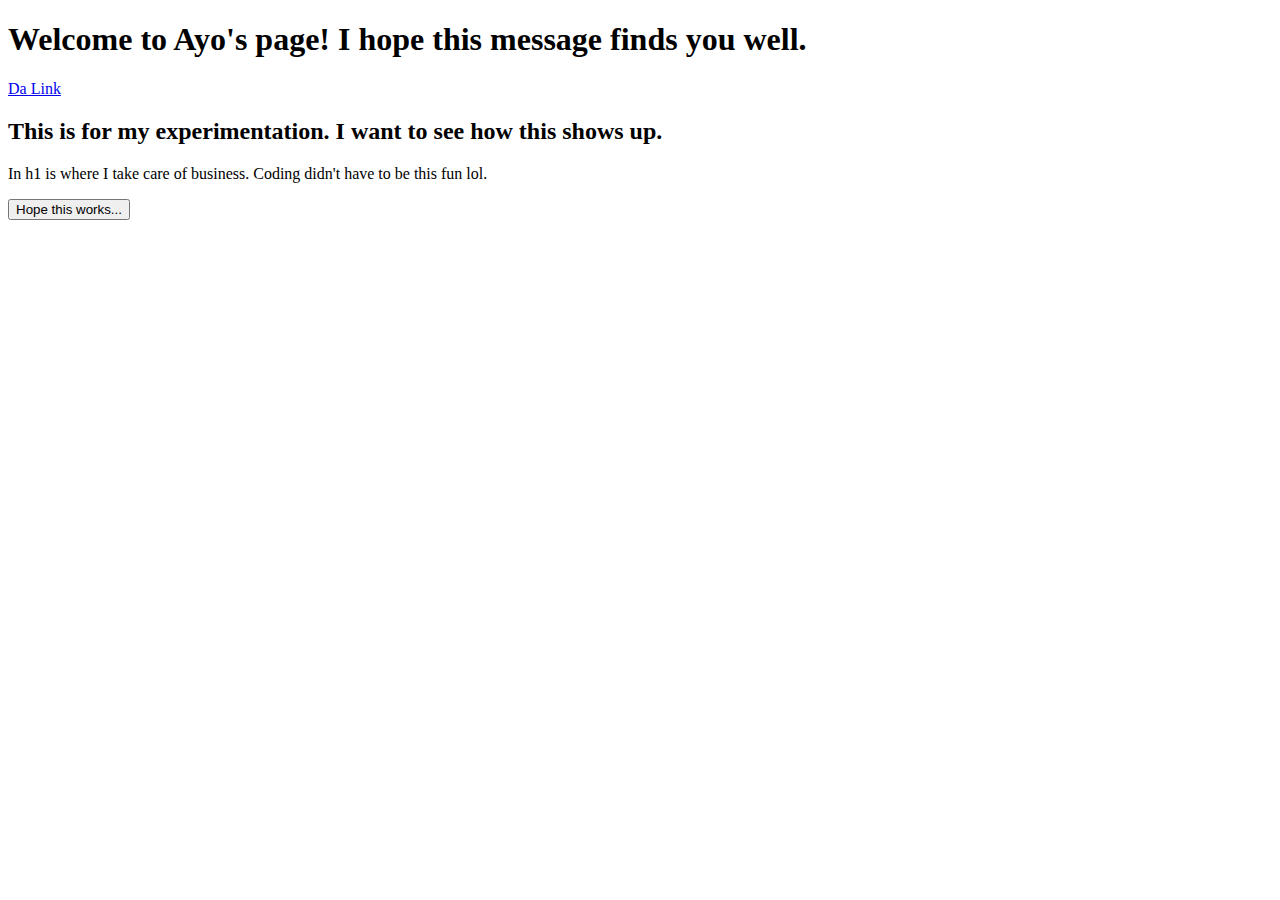
<file: index.html>
<!DOCTYPE html>
<html>
<head>
  <title>CodeCrew Challenge</title>
  <link rel="stylesheet" href="style.css"/>
</head>
  
<body>
<h1>Welcome to Ayo's page! I hope this message finds you well.</h1>
  <a href="about.html">Da Link</a>
<h2>This is for my experimentation. I want to see how this shows up.</h2>
  <p>In h1 is where I take care of business. Coding didn't have to be this fun lol.</p>

<button onclick="myFunction()">Hope this works...</button>  
  <script>
   function myFunction() {
     alert("Hi!");
   }
  </script>
</body>
</html>
</file>
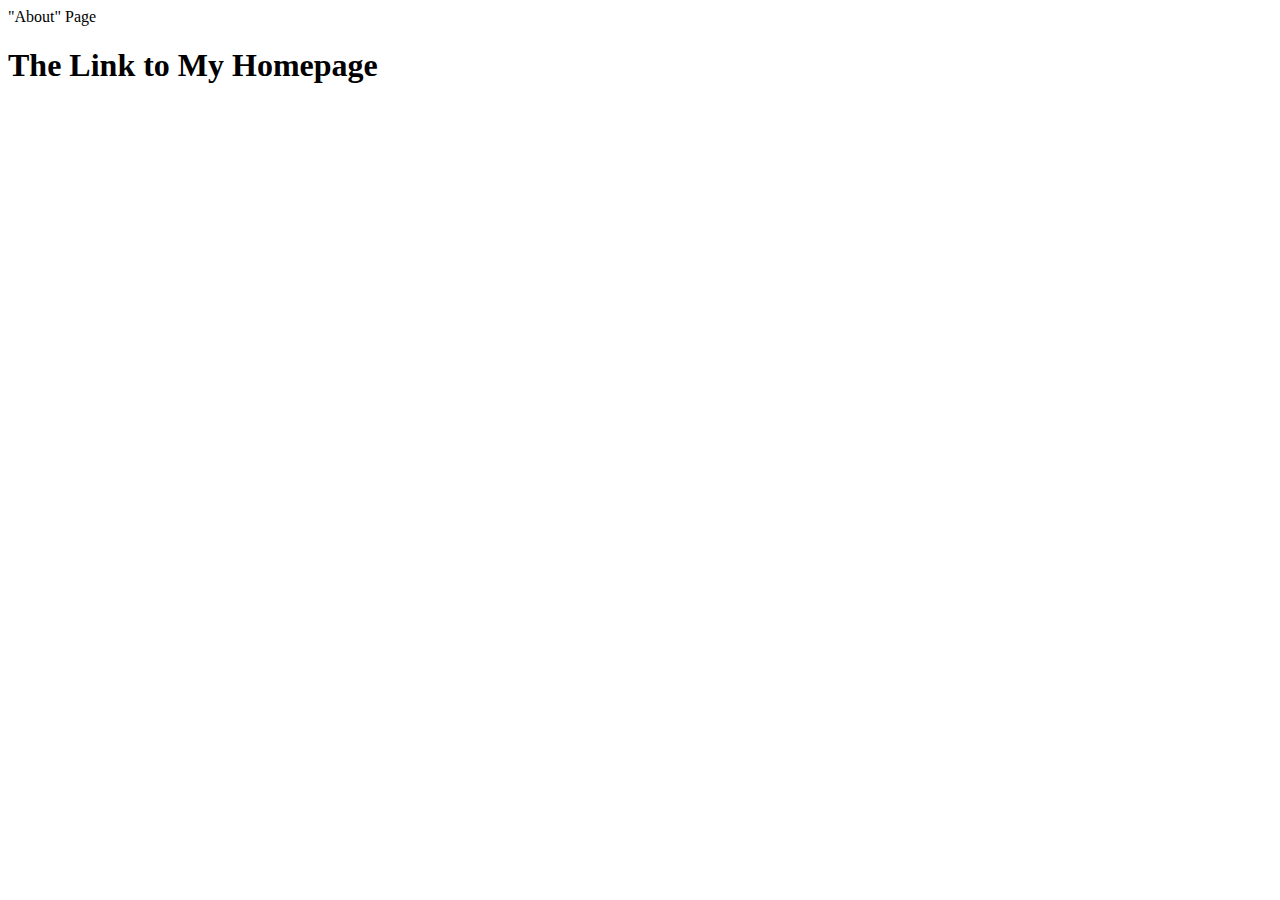
<file: about.html>
<!doctype html>
<html>
<head>"About" Page</head>

<body>
  <h1>The Link to My Homepage</h1>
  <a href="

  <h2>The Answers to Your ?'s...</h2> 
    <p>My name is Ayodele McKinney; you can call me Ayo or AD. I'd like to program two things; 1) an AI that tracks the thinking patterns of students to help create truly customizable curricula and 2) digital worlds. My favorite restaurant right now is Smoothie King...</p>
    
</body> 
</html>
</file>
<file: style.css>

</file>
